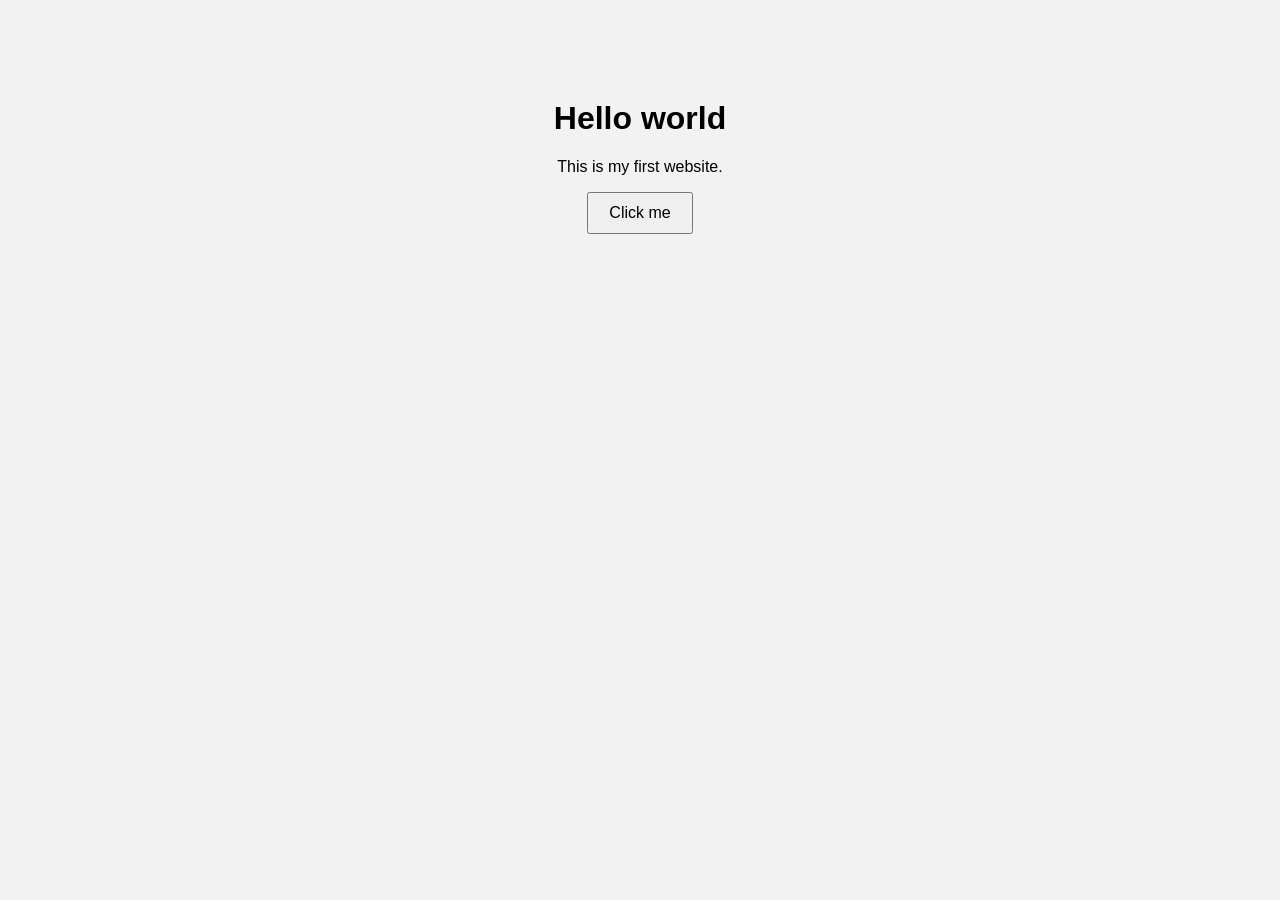
<file: index.html>
<!DOCTYPE html>
<html>
<head>
  <title>Julian's Test Site</title>
  <link rel="stylesheet" href="style.css">
</head>

<body>

<h1>Hello world</h1>
<p>This is my first website.</p>

<button onclick="sayHello()">Click me</button>

<script src="script.js"></script>

</body>
</html>
</file>
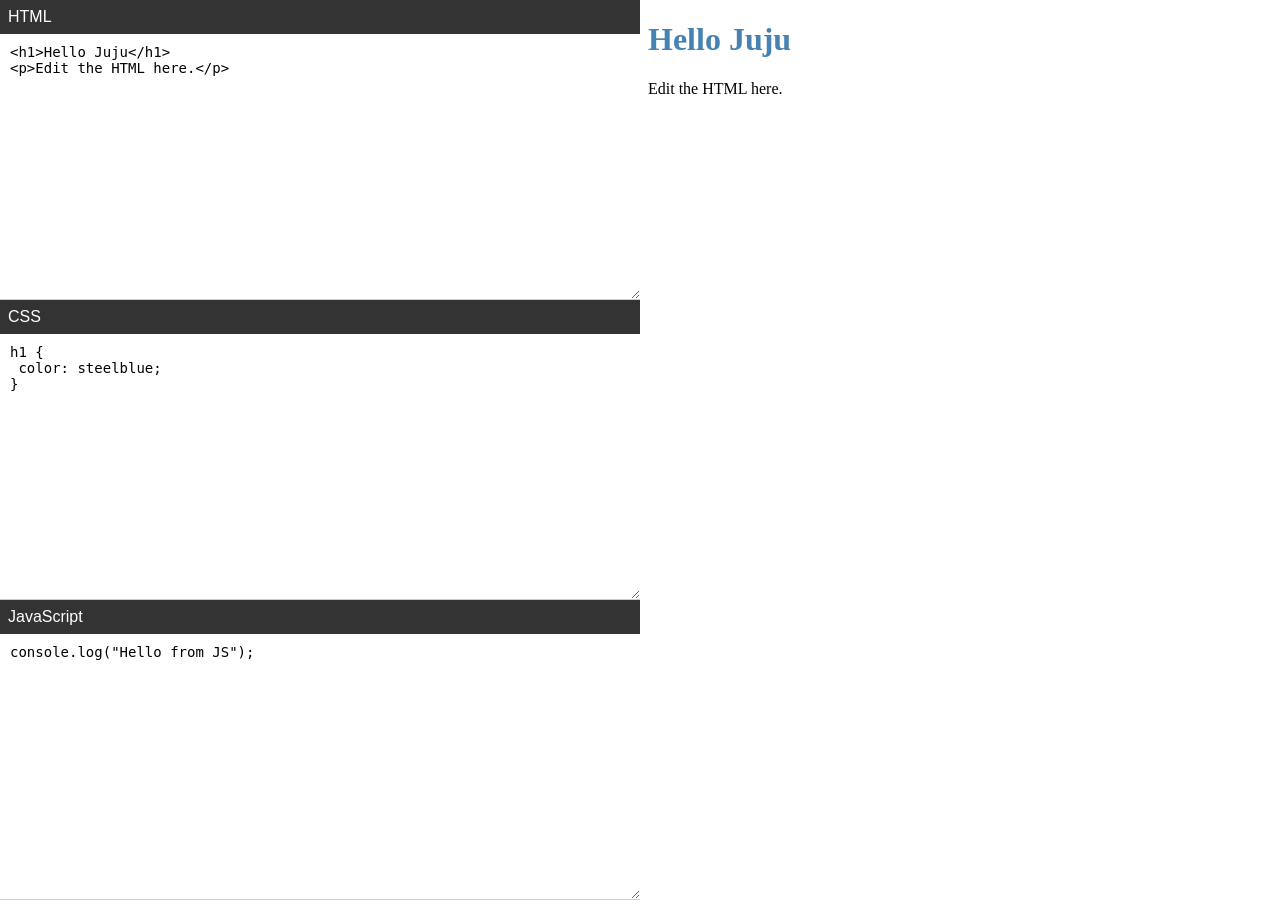
<file: playground.html>
<!DOCTYPE html>
<html>

<head>
<meta charset="UTF-8">
<title>Julian's Playground</title>

<style>

body{
    margin:0;
    font-family:Arial;
    display:flex;
    height:100vh;
}

.editor{
    width:50%;
    display:flex;
    flex-direction:column;
}

textarea{
    flex:1;
    padding:10px;
    font-family:monospace;
    font-size:14px;
    border:none;
    border-bottom:1px solid #ccc;
}

iframe{
    width:50%;
    border:none;
}

.header{
    background:#333;
    color:white;
    padding:8px;
}

</style>
</head>

<body>

<div class="editor">

<div class="header">HTML</div>
<textarea id="html">
<h1>Hello Juju</h1>
<p>Edit the HTML here.</p>
</textarea>

<div class="header">CSS</div>
<textarea id="css">
h1 {
 color: steelblue;
}
</textarea>

<div class="header">JavaScript</div>
<textarea id="js">
console.log("Hello from JS");
</textarea>

</div>

<iframe id="preview"></iframe>

<script>

function updatePreview(){

let html = document.getElementById("html").value
let css = document.getElementById("css").value
let js = document.getElementById("js").value

let code = `
<html>
<head>
<style>${css}</style>
</head>
<body>

${html}

<script>
${js}
<\/script>

</body>
</html>
`

let iframe = document.getElementById("preview")

iframe.srcdoc = code

}

document.querySelectorAll("textarea").forEach(t => {
t.addEventListener("input", updatePreview)
})

updatePreview()

</script>

</body>
</html>
</file>
<file: style.css>
body {
    font-family: Arial;
    background-color: #f2f2f2;
    text-align: center;
    margin-top: 100px;
}

button {
    padding: 10px 20px;
    font-size: 16px;
}
</file>
